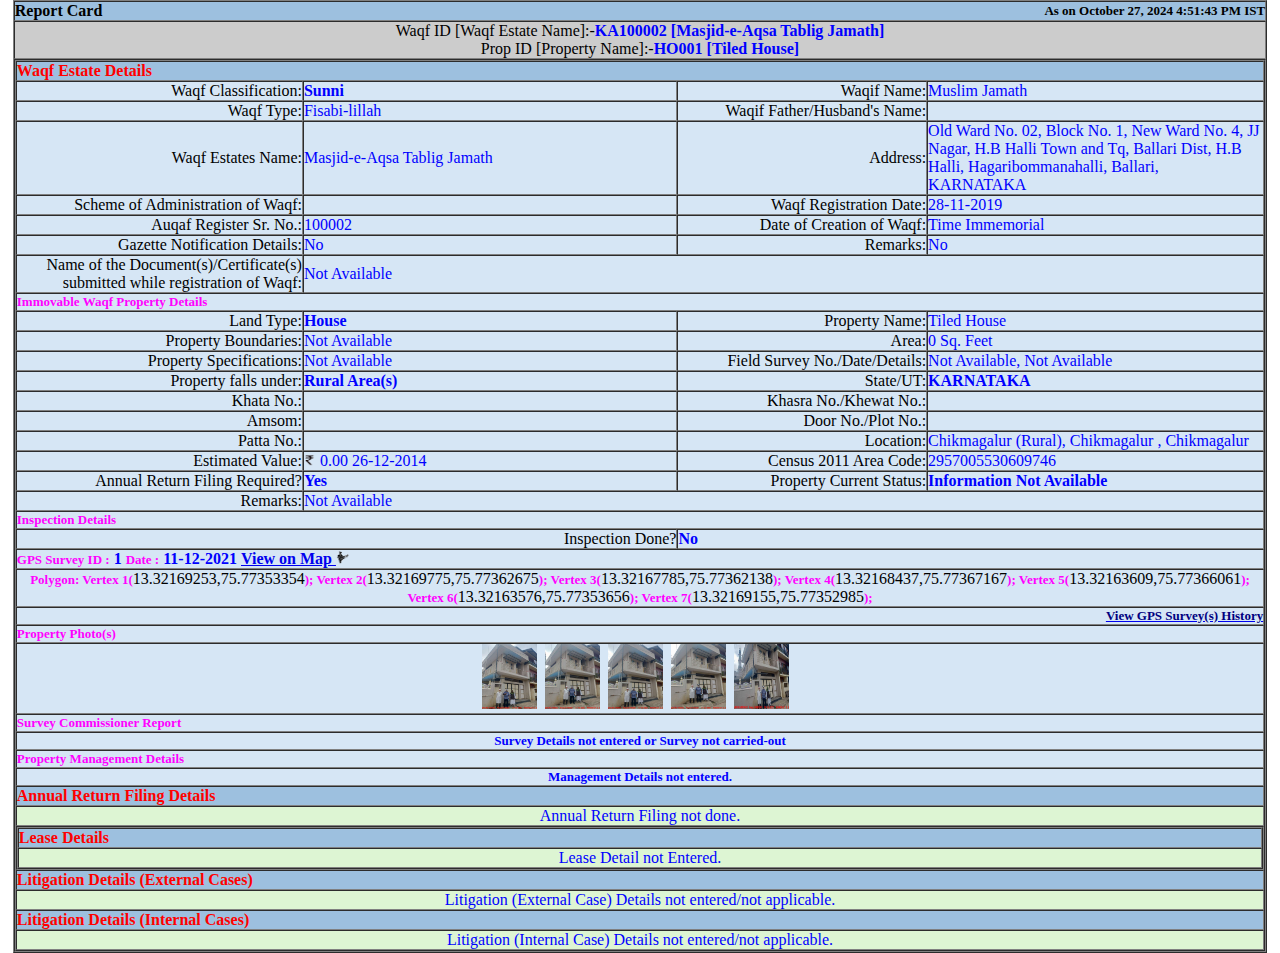
<file: media/Report Card.html>
<!-- saved from url=(0046)https://wamsi.nic.in/wamsi/WakfRepAdmAction.do -->
<html><head><meta http-equiv="Content-Type" content="text/html; charset=UTF-8">
        
        <title>Report Card</title>
        <script type="text/javascript" src="./Report Card_files/reportcard.js.download"></script>
        <script type="text/javascript" src="./Report Card_files/immProp.js.download"></script>
        <script type="text/javascript"> 
        function openWakfTrenz(a) {
        	var left = (screen.width/2)-(400/2);
            var top = (screen.height/2)-(227/2);
            window.open("WakfRepAdmAction.do?opt=viewReturn&trend="+a+"&wakf_id="+document.getElementById('p1').value+"&prop_id="+document.getElementById('p2').value+"&prop_name="+document.getElementById('p3').value+"&swb="+document.getElementById('swb').value+"","main1",'toolbar=no, location=no, directories=no, status=no, menubar=no, scrollbars=yes, resizable=yes, copyhistory=no, width=400, height=227, top='+top+', left='+left);            
        }
        </script>
    </head>
    <body cz-shortcut-listen="true">
        
        
        <table border="1" width="98%" cellspacing="0" cellpadding="0" align="center">
	        
	            <tbody><tr>
	                <td>
	                    <table border="0" width="100%" cellspacing="0" cellpadding="0" align="center">
	                        <tbody><tr bgcolor="#9DC0DF">
	                            <td width="70%"><font size="3" color="black"><b>Report Card</b></font></td>
	                            <td width="30%" align="right"><font size="2"><b>As on&nbsp;October 27, 2024 4:51:43 PM IST</b></font></td>
	                        </tr>
	                    </tbody></table>
	                </td>
	            </tr>
	            <tr>
	                <td>
	                    <table border="0" width="100%" cellspacing="0" cellpadding="0" align="center" bgcolor="Black">
	                        <tbody><tr bgcolor="#cccccc">
	                            <td align="center">Waqf ID [Waqf Estate Name]:-<font size="3" color="blue"><b>KA100002 [Masjid-e-Aqsa Tablig Jamath]</b></font></td>
	                        </tr>
	                        <tr bgcolor="#cccccc">
	                            <td align="center">Prop ID [Property Name]:-<font size="3" color="blue"><b>HO001 [Tiled House]</b></font></td>
	                            
	                            <input type="hidden" name="wsb_name" id="swb" value="KA">
	                            <input type="hidden" name="wakf_id" id="p1" value="KA100002"> 
	                            <input type="hidden" name="prop_id" id="p2" value="HO001">
	                            <input type="hidden" name="prop_name" id="p3" value="Tiled House">                        
	                        </tr>
	                    </tbody></table>
	                </td> 
	            </tr>
	            <tr>
	                <td>
	                    <title>Waqf Estate Detail</title><title>Annual Return Filling Detail</title><title>litNewExtRep</title><title>litNewIntRep</title><table border="1" width="100%" cellspacing="0" cellpadding="0" align="center">
	                        <!-- Waqf Estate Details-->
	                        














    
        
        
    
        
        	
            
                <tbody><tr bgcolor="#9DC0DF">
                    <td width="100%" align="left" colspan="4"><font size="3" color="#FF0000"><b>Waqf Estate Details</b></font></td>
                </tr>
                <tr bgcolor="#D6E6F5">
                    <td width="23%" align="right">Waqf Classification:</td>
                    <td width="27%" align="left"><font color="Blue"><b>Sunni</b></font>&nbsp;</td>
                    <td width="20%" align="right">Waqif Name:</td>
                    <td width="30%" align="left"><font color="Blue">Muslim Jamath</font>&nbsp;</td>
                </tr>
                <tr bgcolor="#D6E6F5">
                    <td width="20%" align="right">Waqf Type:</td>
                    <td width="30%" align="left"><font color="Blue">Fisabi-lillah</font>&nbsp;</td>
                    <td width="20%" align="right">Waqif Father/Husband's Name:</td>
                    <td width="30%" align="left"><font color="Blue"></font>&nbsp;</td>
                </tr>
                <tr bgcolor="#D6E6F5">
                    <td width="20%" align="right">Waqf Estates Name:</td>
                    <td width="30%" align="left"><font color="Blue">Masjid-e-Aqsa Tablig Jamath</font>&nbsp;</td>
                    <td width="20%" align="right">Address:</td>
                    <td width="30%" align="left"><font color="Blue">
                    
                    Old Ward No. 02, Block No. 1, New Ward No. 4, JJ Nagar, H.B Halli Town and Tq, Ballari Dist, 
                    
                    H.B Halli,
                    
                    Hagaribommanahalli, 
                    
                    Ballari,
                    
                    KARNATAKA</font>&nbsp;</td>
                </tr>
                <tr bgcolor="#D6E6F5">
                    <td width="20%" align="right">Scheme of Administration of Waqf:</td>
                    <td width="30%" align="left"><font color="Blue"></font>&nbsp;</td>
                    <td width="20%" align="right">Waqf Registration Date:</td>
                    <td width="30%" align="left"><font color="Blue">28-11-2019</font>&nbsp;</td>
                </tr>
                <tr bgcolor="#D6E6F5">
                    <td width="20%" align="right">Auqaf Register Sr. No.:</td>
                    <td width="30%" align="left"><font color="Blue">100002</font>&nbsp;</td>
                    <td width="20%" align="right">Date of Creation of Waqf:</td>
                    <td width="30%" align="left"><font color="Blue">Time Immemorial</font>&nbsp;</td>
                </tr>
                <tr bgcolor="#D6E6F5">
                    <td width="20%" align="right">Gazette Notification Details:</td>
                    <td width="30%" align="left"><font color="Blue">
                    No</font>&nbsp;</td>
                    <td width="20%" align="right">Remarks:</td>
                    <td width="30%" align="left"><font color="Blue">No</font>&nbsp;</td>
                </tr>
                <tr bgcolor="#D6E6F5">
                    <td width="20%" align="right">Name of the Document(s)/Certificate(s) submitted while registration of Waqf:</td>
                    <td width="30%" align="left" colspan="3"><font color="Blue">Not Available</font>&nbsp;</td>
                    <!--<td width="20%" align="right">Name of the Document(s)/Certificate(s) to be Submitted:</td>
                    <td width="30%" align="left"><font color="Blue">Not Available</font>&nbsp;</td>-->
                </tr>
            
        	
        	<!--immovable property detail-->
            <tr bgcolor="#D6E6F5">
                <td width="100%" align="left" colspan="4"><font size="2" color="#FF00FF"><b>Immovable Waqf Property Details</b></font></td>
            </tr>
            
                <tr bgcolor="#D6E6F5">
                    <td width="20%" align="right">Land Type:</td>
                    <td width="30%" align="left"><font color="Blue"><b>House</b></font>&nbsp;</td>
                    <td width="20%" align="right">Property Name:</td>
                    <td width="30%" align="left"><font color="Blue">Tiled House</font>&nbsp;</td>
                </tr>
                <tr bgcolor="#D6E6F5">
                    <td width="20%" align="right">Property Boundaries:</td>
                    <td width="30%" align="left"><font color="Blue">Not Available</font>&nbsp;</td>
                    <td width="20%" align="right">Area:</td>
                    <td width="30%" align="left"><font color="Blue">0&nbsp;Sq. Feet</font>&nbsp;</td>
                </tr>
                <tr bgcolor="#D6E6F5">
                    <td width="20%" align="right">Property Specifications:</td>
                    <td width="30%" align="left"><font color="Blue">Not Available</font>&nbsp;</td>
                    <td width="20%" align="right">Field Survey No./Date/Details:</td>
                    <td width="30%" align="left"><font color="Blue">Not Available,  Not Available </font>&nbsp;</td> 
                </tr>
                <tr bgcolor="#D6E6F5">
                    <td width="20%" align="right">Property falls under:</td>
                    <td width="30%" align="left"><font color="Blue"><b>
                    Rural Area(s)</b></font>&nbsp;</td>
                    <td width="20%" align="right">State/UT:</td>
                    <td width="30%" align="left"><font color="Blue"><b>KARNATAKA</b></font>&nbsp;</td>
                </tr>
                
                
                    <tr bgcolor="#D6E6F5">
                        <td width="20%" align="right">Khata No.:</td>
                        <td width="30%" align="left"><font color="Blue"></font>&nbsp;</td>
                        <td width="20%" align="right">Khasra No./Khewat No.:</td>
                        <td width="30%" align="left"><font color="Blue"></font>&nbsp;</td>
                    </tr>
                    <tr bgcolor="#D6E6F5">
                        <td width="20%" align="right">Amsom:</td>
                        <td width="30%" align="left"><font color="Blue"></font>&nbsp;</td>
                        <td width="20%" align="right">Door No./Plot No.:</td>
                        <td width="30%" align="left"><font color="Blue"></font>&nbsp;</td>
                    </tr>
                    <tr bgcolor="#D6E6F5">
                        <td width="20%" align="right">Patta No.:</td>
                        <td width="30%" align="left"><font color="Blue"></font>&nbsp;</td>
                        <td width="20%" align="right">Location:</td>
                        <td width="30%" align="left"><font color="Blue">Chikmagalur (Rural), Chikmagalur , Chikmagalur</font>&nbsp;</td>
                    </tr>
                
                <tr bgcolor="#D6E6F5">
                    <td width="20%" align="right">Estimated Value:</td>
                    <td width="30%" align="left"><font color="Blue"> <img src="./Report Card_files/rupee-symbol_w.gif" width="12" height="12"> 0.00
                    
                    26-12-2014</font>&nbsp;</td>
                    <td width="20%" align="right">Census 2011 Area Code:</td>
                    <td width="30%" align="left"><font color="Blue">2957005530609746</font>&nbsp;</td>
            	</tr>
                <tr bgcolor="#D6E6F5">
                	<td width="20%" align="right">Annual Return Filing Required?</td>
                    <td width="30%" align="left"><font color="Blue"><b>Yes</b></font>&nbsp;</td>
                    <td width="20%" align="right">Property Current Status:</td>
                    <td width="30%" align="left"><font color="Blue"><b>Information Not Available</b></font>&nbsp;</td>
             	</tr>
                <tr bgcolor="#D6E6F5">
                	<td width="20%" align="right">Remarks:</td>
                    <td align="left" colspan="3"><font color="Blue">Not Available</font>&nbsp;</td>
               	</tr>
                <tr bgcolor="#D6E6F5">
                	<td align="left" colspan="4"><b><font size="2" color="#FF00FF">Inspection Details</font></b></td>
               	</tr>
                <tr bgcolor="D6E6F5">
                	<td align="right" colspan="2">Inspection Done?</td>
                    <td align="left" colspan="2"><font color="Blue"><b>No</b></font></td>
               	</tr>
                
         	
           	
           	<!--GPS Coordinate List  -->
            <tr bgcolor="#D6E6F5">
            	<td align="left" colspan="4">
                	<b>
                    	<font size="2" color="#FF00FF">
                    		GPS Survey
                    	</font>
                    	 
                    		<font size="2" color="#FF00FF">ID :</font>
                    	 	<font color="Blue">
                    	 		<b>1</b>
                    	 	</font>
                    	 	<font size="2" color="#FF00FF">Date :</font>
                    	 	<font color="Blue">
                    	 		<b>
                    	 			11-12-2021
                    	 		</b>
                    	 	</font>
                    	 	
                    	 	<a href="https://wamsi.nic.in/wamsi/AdmRepwaqfIdGpsAction.do?opt=immProp&amp;optrep=rep&amp;board=KA&amp;wakf_id=KA100002&amp;prop_id=HO001&amp;survey_id=1" target="_blank">   View on Map <img border="0" height="13" width="13" src="./Report Card_files/icon_spatial_data.gif"></a>
                    	
                 	</b>
                </td>
       		</tr>
            <tr bgcolor="#D6E6F5">
            	<td align="Center" colspan="4">
                <b><font size="2" color="#FF00FF">Polygon: </font></b><b><font size="2" color="#FF00FF">Vertex 1(</font></b>13.32169253,75.77353354<b><font size="2" color="#FF00FF">); </font></b><b><font size="2" color="#FF00FF">Vertex 2(</font></b>13.32169775,75.77362675<b><font size="2" color="#FF00FF">); </font></b><b><font size="2" color="#FF00FF">Vertex 3(</font></b>13.32167785,75.77362138<b><font size="2" color="#FF00FF">); </font></b><b><font size="2" color="#FF00FF">Vertex 4(</font></b>13.32168437,75.77367167<b><font size="2" color="#FF00FF">); </font></b><b><font size="2" color="#FF00FF">Vertex 5(</font></b>13.32163609,75.77366061<b><font size="2" color="#FF00FF">); </font></b><b><font size="2" color="#FF00FF">Vertex 6(</font></b>13.32163576,75.77353656<b><font size="2" color="#FF00FF">); </font></b><b><font size="2" color="#FF00FF">Vertex 7(</font></b>13.32169155,75.77352985<b><font size="2" color="#FF00FF">); </font></b>
                    </td></tr><tr bgcolor="#D6E6F5">
                    	<td align="right" colspan="4"> <a href="https://wamsi.nic.in/wamsi/WakfRepAdmAction.do#" onclick="openFullGpsDetails()"><font size="2" color="Navy"><b>View GPS Survey(s) History</b></font></a></td>
                    </tr> 
                    
                
                                
            
            <!--Property Image List  -->
            <tr bgcolor="#D6E6F5">
            	<td align="left" colspan="4"><b><font size="2" color="#FF00FF">Property Photo(s)</font></b></td>
            </tr> 
            <tr bgcolor="#D6E6F5">
            	<td align="center" colspan="4">
                <a href="javascript: void(0)" onclick="viewImage(&#39;/writereaddata/KA/KA100002/KA100002_HO001_1_1.jpg&#39;)"><img height="65" width="55" src="./Report Card_files/getImage.jsp"></a>&nbsp;&nbsp;<a href="javascript: void(0)" onclick="viewImage(&#39;/writereaddata/KA/KA100002/KA100002_HO001_1_2.jpg&#39;)"><img height="65" width="55" src="./Report Card_files/getImage(1).jsp"></a>&nbsp;&nbsp;<a href="javascript: void(0)" onclick="viewImage(&#39;/writereaddata/KA/KA100002/KA100002_HO001_1_3.jpg&#39;)"><img height="65" width="55" src="./Report Card_files/getImage(2).jsp"></a>&nbsp;&nbsp;<a href="javascript: void(0)" onclick="viewImage(&#39;/writereaddata/KA/KA100002/KA100002_HO001_1_4.jpg&#39;)"><img height="65" width="55" src="./Report Card_files/getImage(3).jsp"></a>&nbsp;&nbsp;<a href="javascript: void(0)" onclick="viewImage(&#39;/writereaddata/KA/KA100002/KA100002_HO001_1_5.jpg&#39;)"><img height="65" width="55" src="./Report Card_files/getImage(4).jsp"></a>&nbsp;&nbsp;
                </td>
          	</tr>
            
            <!--Property Survy Detail List  -->      
            <tr bgcolor="#D6E6F5">
            	<td align="left" colspan="4"><b><font size="2" color="#FF00FF">Survey Commissioner Report</font></b></td>
            </tr>
            
            
            	<tr bgcolor="#D6E6F5">
                	<td align="center" colspan="4"><b><font size="2" color="blue">Survey Details not entered or Survey not carried-out</font></b></td>
                </tr>
          	
            
            <!-- Property Management Detail -->
            <tr bgcolor="#D6E6F5">
            	<td align="left" colspan="4"><font size="2" color="#FF00FF"><b>Property Management Details</b></font></td>
           	</tr>
            
            
            	<tr bgcolor="#D6E6F5">
                	<td align="center" colspan="4"><b><font size="2" color="blue">Management Details not entered.</font></b></td>
                </tr>
           	
      	
    

	                        
	                        <!--Annual Return Filling Detail-->
	                        












    
        
        
    
    
        <tr bgcolor="#9DC0DF">
            <td align="left" colspan="4"><font size="3" color="#FF0000"><b>Annual Return Filing Details</b></font> </td>
        </tr>
        
        
            <tr bgcolor="#DDF5D3">
                <td align="center" colspan="4"><font color="blue">Annual Return Filing not done.</font></td>
            </tr>
        
        
  

	                        
	                        <!-- leasing Detail -->
	                        <tr bgcolor="#c8e0f1">                  
	                            <td colspan="4">
	                                











    
        
        <title>Lease Details</title>
        <link href="./Report Card_files/style.css" rel="stylesheet" type="text/css">
        <script language="javaScript" type="text/javascript" src="./Report Card_files/reportcard.js.download"></script>
        <script type="text/javascript" language="javascript">
        function viewLeasDetail(queOpt, swb, wakf_id, prop_id, lease_id, pay_typ) {                                      
            var left=(screen.width/2)-(550/2);
            var top=(screen.height/2)-(200/2);
            window.open("LeasDetQueAction.do?method="+queOpt+"&swb="+swb+"&wakf_id="+wakf_id+"&prop_id="+prop_id+"&lease_id="+lease_id+"&pay_typ="+pay_typ+"",""+queOpt+"",'toolbar=no, location=no, directories=no, status=no, menubar=no, scrollbars=yes, resizable=no, copyhistory=no, width=550, height=200, top='+top+', left='+left);                                                                                
        } 
        
        function leasDetailView(swb, wakf_id, prop_id) {               
            var left=(screen.width/2)-(950/2);
            var top=(screen.height/2)-(570/2);
            window.open("LeasDetQueAction.do?method=leasDet&swb="+swb+"&wakf_id="+wakf_id+"&prop_id="+prop_id+"&nor=all","AddLeaseDetailAll",'toolbar=no,location=no,directories=no,status=no,menubar=no,scrollbars=yes,resizable=yes,copyhistory=no,width=950,height=570,top='+top+',left='+left);                                                        
        }
        </script>
    
    
    
    <table width="100%" align="center" cellpadding="0" cellspacing="0" border="1">
         
        
            <tbody><tr>
                <td>
                    <table width="100%" align="center" cellpadding="0" cellspacing="0" border="0">
                        <tbody><tr bgcolor="#9DC0DF">
                            <td><font size="3" color="#FF0000"><b>Lease Details</b></font></td>                                                   
                        </tr>
                    </tbody></table>        
                </td>
            </tr>
        
        <tr>
            <td>
                
                 
                    <table border="0" width="100%" cellspacing="0" cellpadding="0" align="center" class="table2">                        
                        <tbody><tr bgcolor="#DDF5D3">
                            <td align="center" colspan="4"><font color="blue">Lease Detail not Entered.</font></td>
                        </tr>
                    </tbody></table>
                                
            </td>
        </tr>
    </tbody></table>
    

	                            </td>
	                        </tr>                                                   
	                        
	                        <!--Litigation  New External Detail-->              
	                        












  
    
    
  
  
  
                          <tr bgcolor="#9DC0DF">
                            <td width="100%" align="left" colspan="4"><font size="3" color="#FF0000"><b>Litigation Details (External Cases)</b></font></td>
                        </tr>
                        
                        
                            <tr bgcolor="#DDF5D3">
                                <td align="center" colspan="4"><font color="blue">Litigation (External Case) Details not entered/not applicable.</font></td>
                            </tr>
                         
                        
                    

  
  

	                        
	                        <!--New Litigation Internal Detail-->
	                        

















  
    
    
  
  
  
                        <tr bgcolor="#9DC0DF">
                            <td width="100%" align="left" colspan="4"><font size="3" color="#FF0000"><b>Litigation Details (Internal Cases)</b></font></td>
                        </tr>
                        
                        
                            <tr bgcolor="#DDF5D3">
                                <td align="center" colspan="4"><font color="blue">Litigation (Internal Case) Details not entered/not applicable.</font></td>
                            </tr>
                          
                        
  
  
  

	                    </tbody></table>
	                </td>
	            </tr>
	        
    	</tbody></table>
	

</body></html>
</file>
<file: media/Report Card_files/style.css>
@charset "utf-8";
/* CSS Document */

body {
	margin:0 0 0 0px;
  }

.linktext {
	font-family:Calibri;
	font-size:20px;
	color:#000;
	line-height:1.8;
	padding-left:5px;
  }

.logintext{
	font-family:Calibri;
	font-size:17px;
	color:#fff;
	line-height:1.2;
  }

.formborder {
	width:150px;
	height:19px;
	border-top-width: 1px;
	border-right-width: 1px;
	border-bottom-width: 1px;
	border-left-width: 1px;
	border-top-style: solid;
	border-right-style: solid;
	border-bottom-style: solid;
	border-left-style: solid;
	border-top-color: #e1e1e1;
	border-right-color: #e1e1e1;
	border-bottom-color: #e1e1e1;
	border-left-color: #e1e1e1;
	padding-top:1px;
	background-color:#525b60;
  color:#fff;
  font-size:11px;
  }

.navigation ul {
	margin:0px;
	padding:0px;
  }

.navigation ul li {
	list-style-type:none;
	display:inline;
	line-height:4.5;
	font-family:Verdana, Geneva, sans-serif;
	font-size:12px;
	color:#fff;
	text-decoration:none;
	padding-left:10px;
  }

.navigation ul li a{
	list-style-type:none;
	display:inline;
	line-height:4.5;
	font-family:Verdana, Geneva, sans-serif;
	font-size:12px;
	color:#fff;
	text-decoration:none;
	}

.navigation ul li a:hover{
	list-style-type:none;
	display:inline;
	line-height:4.5;
	font-family:Verdana, Geneva, sans-serif;
	font-size:12px;
	color:#000;
	text-decoration:underline;
  }

.error {
  font-size:12px;
	color:Red;
}

.td1 {
  font-size:16px;
	color: rgb(153,0,0); 
}

.textbox {
  border-width: 1px; 
  color: rgb(245,255,243);
  font-family: "Times New Roman";
  font-weight: bold;  
  border-right-color:rgb(0,102,204);
  border-bottom-color:rgb(204,51,255);
  border-collapse: collapse;
  background-color: rgb(0,153,204);
}

.table1 {
  border-width: 1px;
  color: rgb(153,0,0); 
  border-right-color: rgb(0,153,204); 
  border-bottom-color: rgb(0,153,204); 
  border-collapse: collapse; 
  background-color: White;
  }

.textbox1 { 
  border-width: 1px; 
  color: rgb(153,0,0);  
  border-right-color: rgb(153,0,0); 
  border-left-color: red; 
  border-top-color: red; 
  border-bottom-color: rgb(153,0,0);  
  border-collapse: collapse; 
  background-color: white;
}

.textbox2
{ 
  border-width: 1px; color: Blue;
  font-family: "Times New Roman";
  border-right-color: rgb(153,0,0);
  border-left-color: red;
  border-top-color: red; 
  border-bottom-color: rgb(153,0,0);
  border-collapse: collapse; 
  background-color: rgb(184,226,253);
}

.textbox3
{
  font-size:13px; 
  border-width: 1px; 
  color: Blue;  
  font-family: "Times New Roman";
  border-right-color: rgb(153,0,0); 
  border-left-color: red; 
  border-top-color: red; 
  border-bottom-color: rgb(153,0,0);
  border-collapse: collapse; 
  background-color: rgb(184,226,253);
}

.button1
{ 
  border-width: 1px; color: Blue;
  font-family: "Times New Roman";
  border-right-color: rgb(153,0,0);
  border-left-color: red;
  border-top-color: red; 
  border-bottom-color: rgb(153,0,0);
  border-collapse: collapse; 
  background-color: #cccccc;
}
#calender 
{
	width: 200px;
	font-family: ms sans serif, sans serif;
	font-size: 7pt;
}

#calenderTable 
{
	border-style: outset;
	border-width: 2px;
	border-color: black;
	background-color: #EEE;
	display: none;
	position: absolute;
	z-index: 1;
	top: 0px;
	left: 0px;
}

.normalDay
{
	border: 1px dotted black;
	cursor: pointer;
}

.hlDay {
	border: 1px black;
	background-color: #585858;
	color: #E6E6E6;
	cursor: pointer;
	}

.toDay {
	border: 1px solid #E70;
	background-color: #FD8;
	color: #E70;
	font-weight: bold;
	cursor: pointer;
	}

.choosenDay {
    border: 1px #000000;
    background-color: #585858;
    color: #E6E6E6;
    font-weight: bold;
    cursor: pointer;
	}
  
  .blinkytext {
    font-family: Arial, Helvetica, sans-serif;
    font-size: 1.2em;
    text-decoration: blink;
    font-style: normal;
  }
  
  .thumbnail{
    position: relative;
    z-index: 0;
  }

  .thumbnail:hover{
    background-color: transparent;
    z-index: 50;
  }

  .thumbnail span{ /*CSS for enlarged image*/
    position: absolute;
    background-color: white;
    padding: 5px;
    left: -1000px;
    border: 1px dashed gray;
    visibility: hidden;
    color: black;
    text-decoration: none;
  }

    .thumbnail span img{ /*CSS for enlarged image*/
        border-width: 0;
        padding: 2px;
    }

    .thumbnail:hover span{ /*CSS for enlarged image on hover*/
        visibility: visible;
        top: 0;
        left: 80px; /*position where enlarged image should offset horizontally */
    }
    
    .tabStrip ul {
        margin: 0;
        padding: 0;
        list-style-type: none;
    }
    .tabStrip li {
        margin: 0 2px 0 0;
        list-style-type: none;
        float: left;
    }
    .tabLink {
        display: block;
        text-decoration: none;
        padding: 5px;
        background: #e8e8e8;
        border: #dadada solid;
        border-width: 1px 1px 0 1px;
        color: #8a8a8a;
    }
    .tabLinkActive {
        display: block;
        text-decoration: none;
        padding: 5px;
        background: #e0e0e0;
        border: #c0c0c0 solid;
        border-width: 1px 1px 0 1px;
        color: #0066ff;
    }
    .tabContent {        
        display: none;
    }
    .tabContentActive {
        display: block;
        clear: both;
        background: #f0f0f0;
        border: 0px #dedede solid;
        padding: 0px;
    }
</file>
